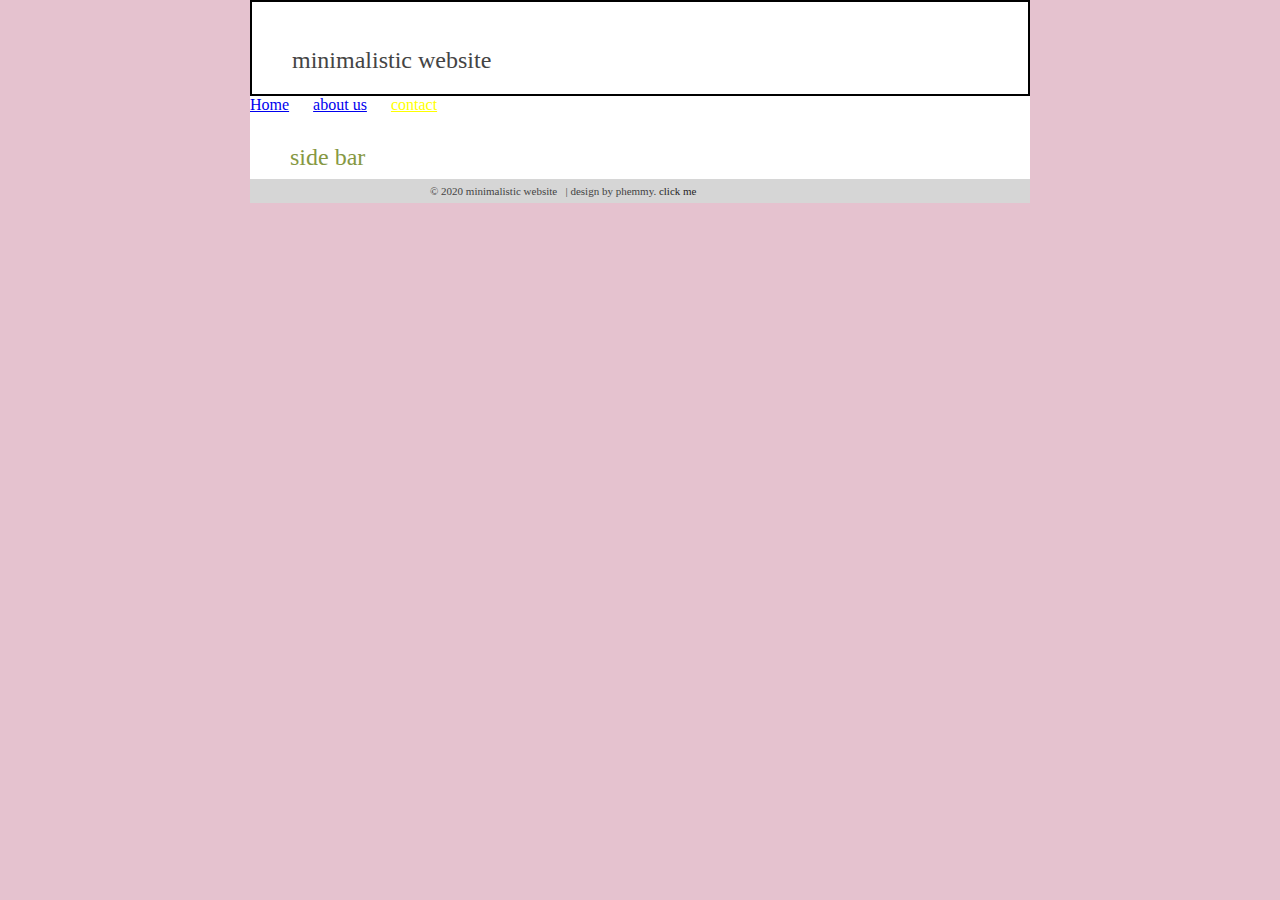
<file: contact.html>
<!DOCTYPE html>
<html>
<head>
	<title>Contact</title>
	<link rel="stylesheet" type="text/css" href="./css/style.css">
	<script type="text/javascript"  src="js/script.js" ></script>
</head>
<body>
  <div class="container">
  	<header class="header">
  		<a class="link-title" href="|">minimalistic website</a>
  	</header>

  	<nav>
  		<a href="index.html">Home</a>&nbsp; &nbsp; &nbsp;
  		<a href="about.html">about us</a>&nbsp; &nbsp; &nbsp;
  		<a class="active" href="contact.html">contact</a>
  	</nav>

    <aside>
    	
    	<h1> side bar </h1>


    </aside>
  	<article class="main">
  	<!--	<img     src="http://via.placeholder.com/300"  alt="">-->


  	
  	</article>



  	<footer>
  		&copy; 2020 minimalistic website &nbsp; <span class="separator">|</span> design by phemmy.  
      <a href="http://www.floronssolution.com">click me</a>
  	</footer>

 </div>
</body>
</html>
</file>
<file: css/style.css>
body{
	background: #d294aa91;
	margin: 0;
}

.link-title{
	text-decoration: none;
	font-size: 24px;
	color: #444444;
}

.container{
	width: 780px;
	margin: 0 auto;
	background: #fff;

}

.header{
	padding: 45px  0px  20px  40px;
	border:2px solid black;
}

.menu{
	background: #3b7687;
	padding: 6px  0  6px  40px;
}

.menu a{
	color: #c5d6db;
	text-decoration: none;
	font-size: 14px;
	font-family: "arial narrow","myriad pro";
}

.menu a:hover{
	color: lime;
}

.active{
	color: yellow !important;
}

aside{
	float: left;
	width: 120px;
	padding: 30px  0  0  40px;
}

h1{
	margin: 0px;
	color: #869843;
	font-size: 24px;
	font-family: "Arial narrow" "myriad pro";
	font-weight: normal;
}

.main {
	margin: 0  0  0  180px;
	padding: 35px 40px 30px 0;
	color: #444444;
	font-family: "Georgia";
	font-size: 13px;
	line-height: 18px;
	text-emphasis: justify;
}

footer{
	padding: 6px 40px 6px 180px;
	background: #d6d6d6;
	font-family:"lucida sans unicode";
	color: #444444;
	font-size: 11px;
}

#home-image{
	width: 100%;
}

footer a{
	text-decoration: none;
	color: #262626;
} 

.seperator {
	color: #3a2525;
	font-size: 11px;
}

/********about-page**********/

#about-page #image{
	width: 70%;
	float: left;
	margin-bottom: 20px;
}	

#about-page  #profile-info{
	float: right;
	width: 20%;
	margin: 5px;
}

#about-page .description{
	 clear: both;
}
</file>
